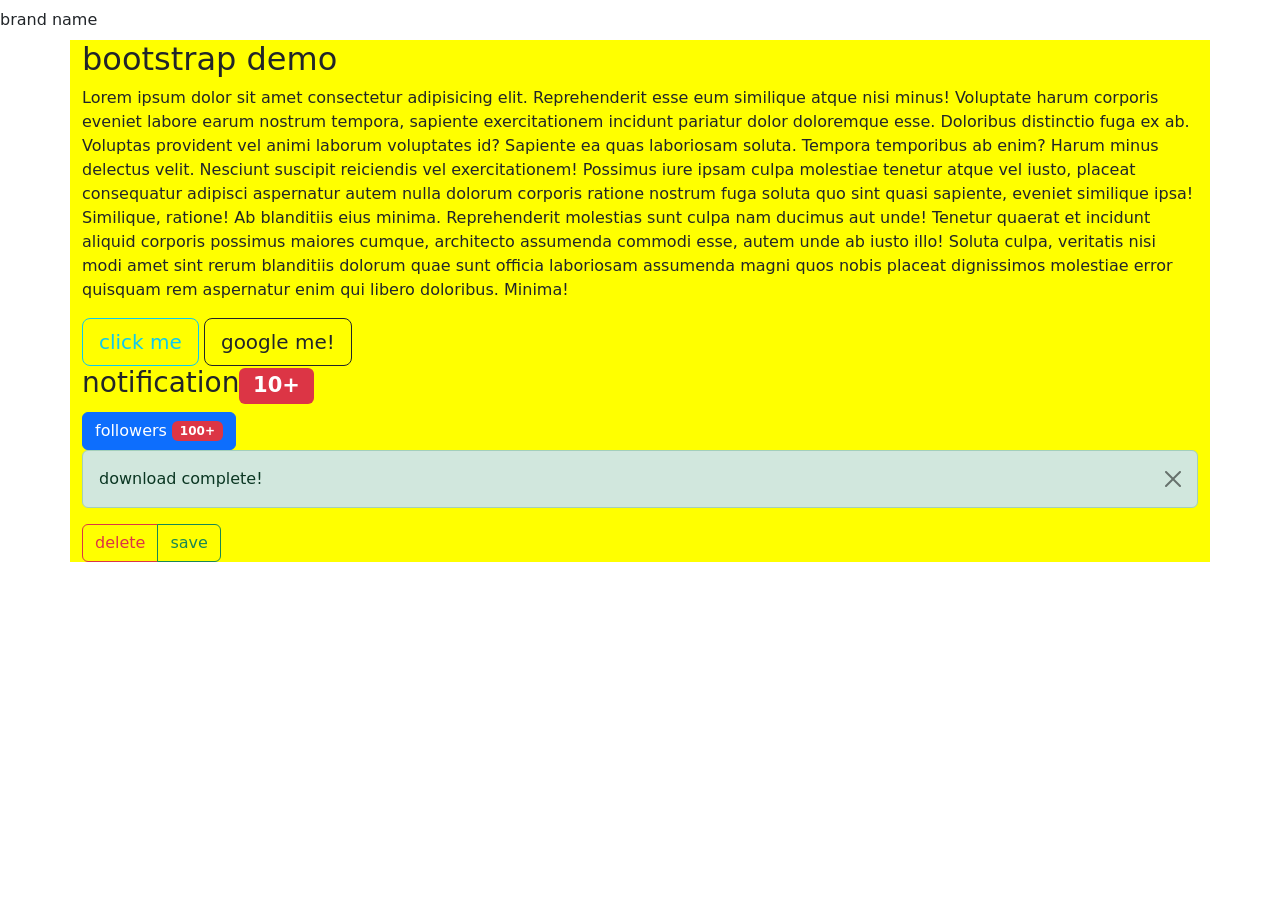
<file: index.html>
<!DOCTYPE html>
<html lang="en">
<head>
  <meta charset="UTF-8">
  <meta name="viewport" content="width=device-width, initial-scale=1.0">
  <title>bootstrap css</title>
  <link rel="stylesheet" href="https://cdn.jsdelivr.net/npm/bootstrap@5.3.0/dist/css/bootstrap.min.css"/>
  <link rel="stylesheet" href="style.css"/>
</head>
<body>
  <nav class="navbar">brand name</nav>
<div class="container">
  <h2>bootstrap demo</h2>
  <p>Lorem ipsum dolor sit amet consectetur adipisicing elit. Reprehenderit esse eum similique atque nisi minus! Voluptate harum corporis eveniet labore earum nostrum tempora, sapiente exercitationem incidunt pariatur dolor doloremque esse.
  Doloribus distinctio fuga ex ab. Voluptas provident vel animi laborum voluptates id? Sapiente ea quas laboriosam soluta. Tempora temporibus ab enim? Harum minus delectus velit. Nesciunt suscipit reiciendis vel exercitationem!
  Possimus iure ipsam culpa molestiae tenetur atque vel iusto, placeat consequatur adipisci aspernatur autem nulla dolorum corporis ratione nostrum fuga soluta quo sint quasi sapiente, eveniet similique ipsa! Similique, ratione!
  Ab blanditiis eius minima. Reprehenderit molestias sunt culpa nam ducimus aut unde! Tenetur quaerat et incidunt aliquid corporis possimus maiores cumque, architecto assumenda commodi esse, autem unde ab iusto illo!
  Soluta culpa, veritatis nisi modi amet sint rerum blanditiis dolorum quae sunt officia laboriosam assumenda magni quos nobis placeat dignissimos molestiae error quisquam rem aspernatur enim qui libero doloribus. Minima!
</p>
  <button class="btn btn-outline-info btn-lg">click me</button>
  <a href="https://www.google.com" class="btn btn-outline-dark btn-lg">google me!</a>
<br>
<h3>notification<span class="badge bg-danger">10+</span></h3>
<button class="btn btn-primary">
  followers
  <span class="badge bg-danger">100+</span>
</button>
<div class="alert alert-success alert-dismissible data-bs-dismiss="alert">
  download complete!
  <button class="btn-close"></button>
</div>
<div class="btn-group">
  <button class="btn btn-outline-danger">delete</button>
  <button class="btn btn-outline-success">save</button>
</div>
</div>
<br>
  <script src="https://cdn.jsdelivr.net/npm/bootstrap@5.3.0/dist/js/bootstrap.bundle.min.js"></script>
</body>
</html>
</file>
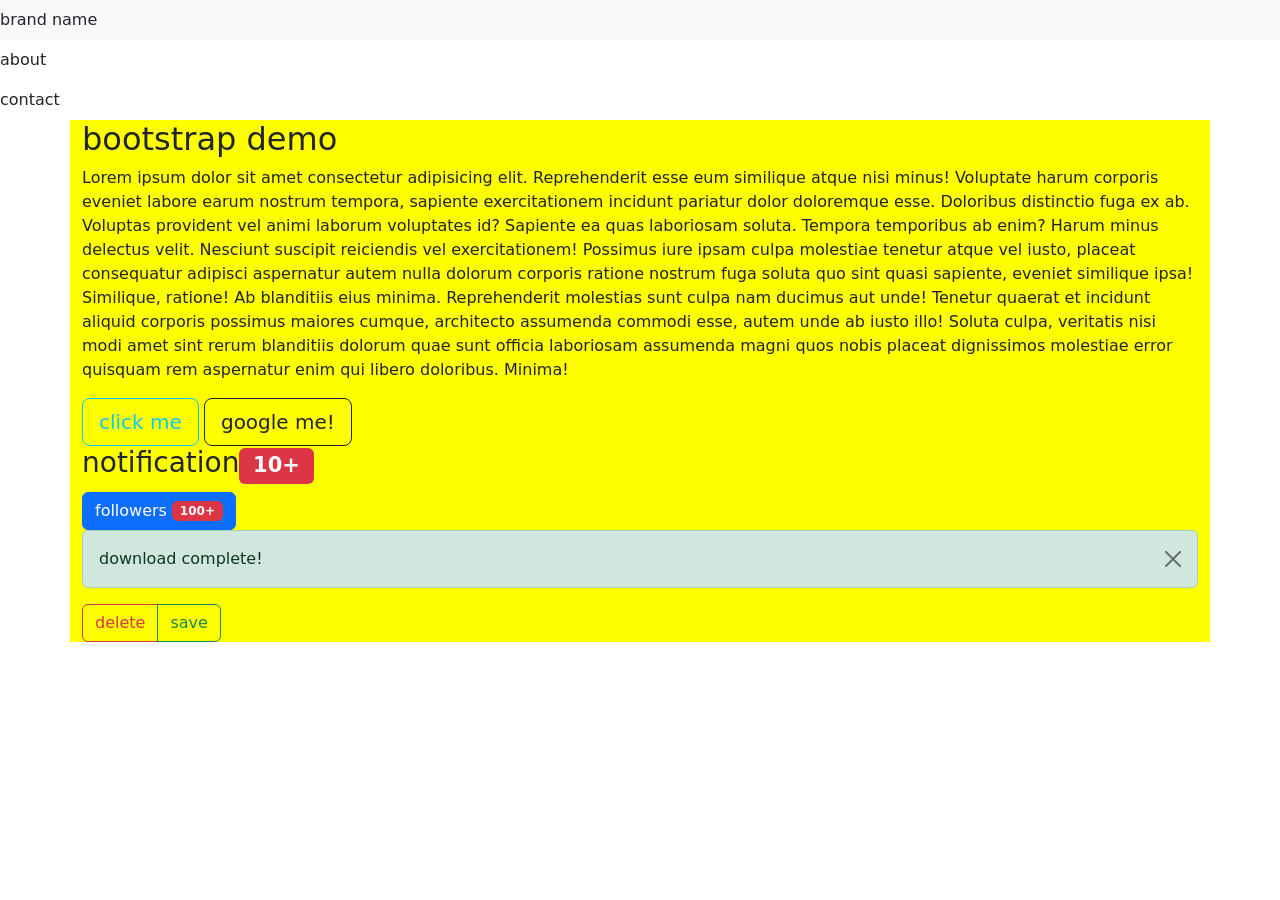
<file: bootstrap.html>
<!DOCTYPE html>
<html lang="en">
<head>
  <meta charset="UTF-8">
  <meta name="viewport" content="width=device-width, initial-scale=1.0">
  <title>bootstrap css</title>
  <link rel="stylesheet" href="https://cdn.jsdelivr.net/npm/bootstrap@5.3.0/dist/css/bootstrap.min.css"/>
  <link rel="stylesheet" href="style.css"/>
</head>
<body>
  <nav class="navbar bg-body-tertiary fixed-top navbar-expand-lg">brand name</nav>
  <div class="navbar-nav">
    <a class="nav-link"href="#">home</a>
    <a class="nav-link"href="#">about</a>
    <a class="nav-link"href="#">contact</a>
  </div>
<div class="container">
  <h2>bootstrap demo</h2>
  <p>Lorem ipsum dolor sit amet consectetur adipisicing elit. Reprehenderit esse eum similique atque nisi minus! Voluptate harum corporis eveniet labore earum nostrum tempora, sapiente exercitationem incidunt pariatur dolor doloremque esse.
  Doloribus distinctio fuga ex ab. Voluptas provident vel animi laborum voluptates id? Sapiente ea quas laboriosam soluta. Tempora temporibus ab enim? Harum minus delectus velit. Nesciunt suscipit reiciendis vel exercitationem!
  Possimus iure ipsam culpa molestiae tenetur atque vel iusto, placeat consequatur adipisci aspernatur autem nulla dolorum corporis ratione nostrum fuga soluta quo sint quasi sapiente, eveniet similique ipsa! Similique, ratione!
  Ab blanditiis eius minima. Reprehenderit molestias sunt culpa nam ducimus aut unde! Tenetur quaerat et incidunt aliquid corporis possimus maiores cumque, architecto assumenda commodi esse, autem unde ab iusto illo!
  Soluta culpa, veritatis nisi modi amet sint rerum blanditiis dolorum quae sunt officia laboriosam assumenda magni quos nobis placeat dignissimos molestiae error quisquam rem aspernatur enim qui libero doloribus. Minima!
</p>
  <button class="btn btn-outline-info btn-lg">click me</button>
  <a href="https://www.google.com" class="btn btn-outline-dark btn-lg">google me!</a>
<br>
<h3>notification<span class="badge bg-danger">10+</span></h3>
<button class="btn btn-primary">
  followers
  <span class="badge bg-danger">100+</span>
</button>
<div class="alert alert-success alert-dismissible data-bs-dismiss="alert">
  download complete!
  <button class="btn-close"></button>
</div>
<div class="btn-group">
  <button class="btn btn-outline-danger">delete</button>
  <button class="btn btn-outline-success">save</button>
</div>
</div>
<br>
  <script src="https://cdn.jsdelivr.net/npm/bootstrap@5.3.0/dist/js/bootstrap.bundle.min.js"></script>
</body>
</html>
</file>
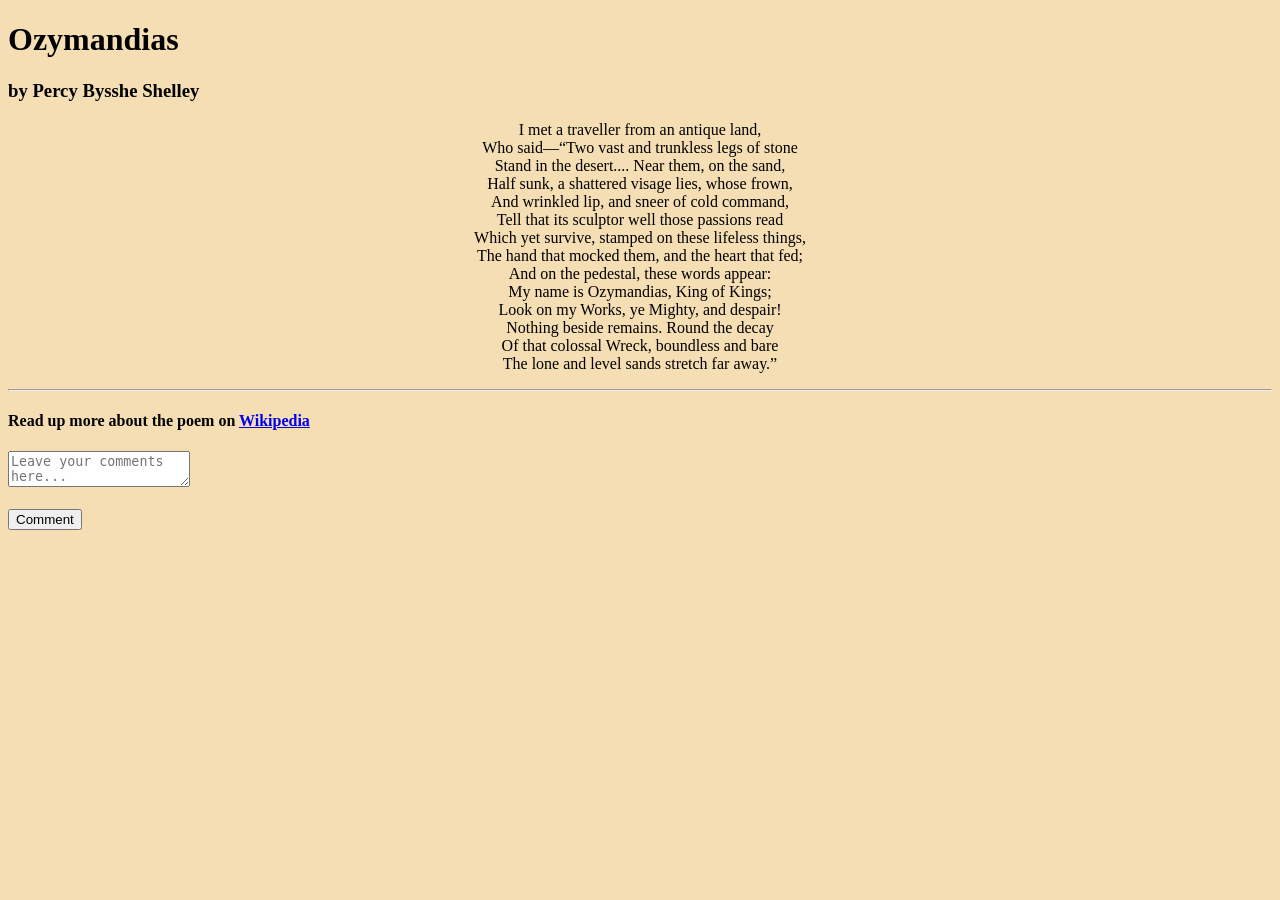
<file: class.html>
<!DOCTYPE html>
<html lang="en">
<head>
    <meta charset="UTF-8" />
    <meta http-equiv="X-UA-Compatible" content="IE=edge" />
    <meta name="viewport" content="width=device-width, initial-scale=1.0" />
    <link rel="stylesheet" href="style1.css" />
    <title>CCS Assignment - 1</title>
</head>
<body style="background-color: wheat;">
    <!-- Poem Name -->
    <h1>Ozymandias</h1>

    <!-- Poet's Name -->
    <h3>by Percy Bysshe Shelley</h3>

    <!-- Poem -->
    <p>
        I met a traveller from an antique land,<br/>
        Who said—“Two vast and trunkless legs of stone<br/>
        Stand in the desert.... Near them, on the sand,<br/>
        Half sunk, a shattered visage lies, whose frown,<br/>
        And wrinkled lip, and sneer of cold command,<br/>
        Tell that its sculptor well those passions read<br/>
        Which yet survive, stamped on these lifeless things,<br/>
        The hand that mocked them, and the heart that fed;<br/>
        And on the pedestal, these words appear:<br/>
        My name is Ozymandias, King of Kings;<br/>
        Look on my Works, ye Mighty, and despair!<br/>
        Nothing beside remains. Round the decay<br/>
        Of that colossal Wreck, boundless and bare<br/>
        The lone and level sands stretch far away.”
    </p>

    <hr/>

    <!-- Link for more info -->
    <h4>
        Read up more about the poem on 
        <a href="https://en.wikipedia.org/wiki/Ozymandias" target="_blank">Wikipedia</a>
    </h4>

    <!-- Comment Box -->
    <textarea placeholder="Leave your comments here..."></textarea>
    <br/><br/>
    <button>Comment</button>
</body>
</html>
</file>
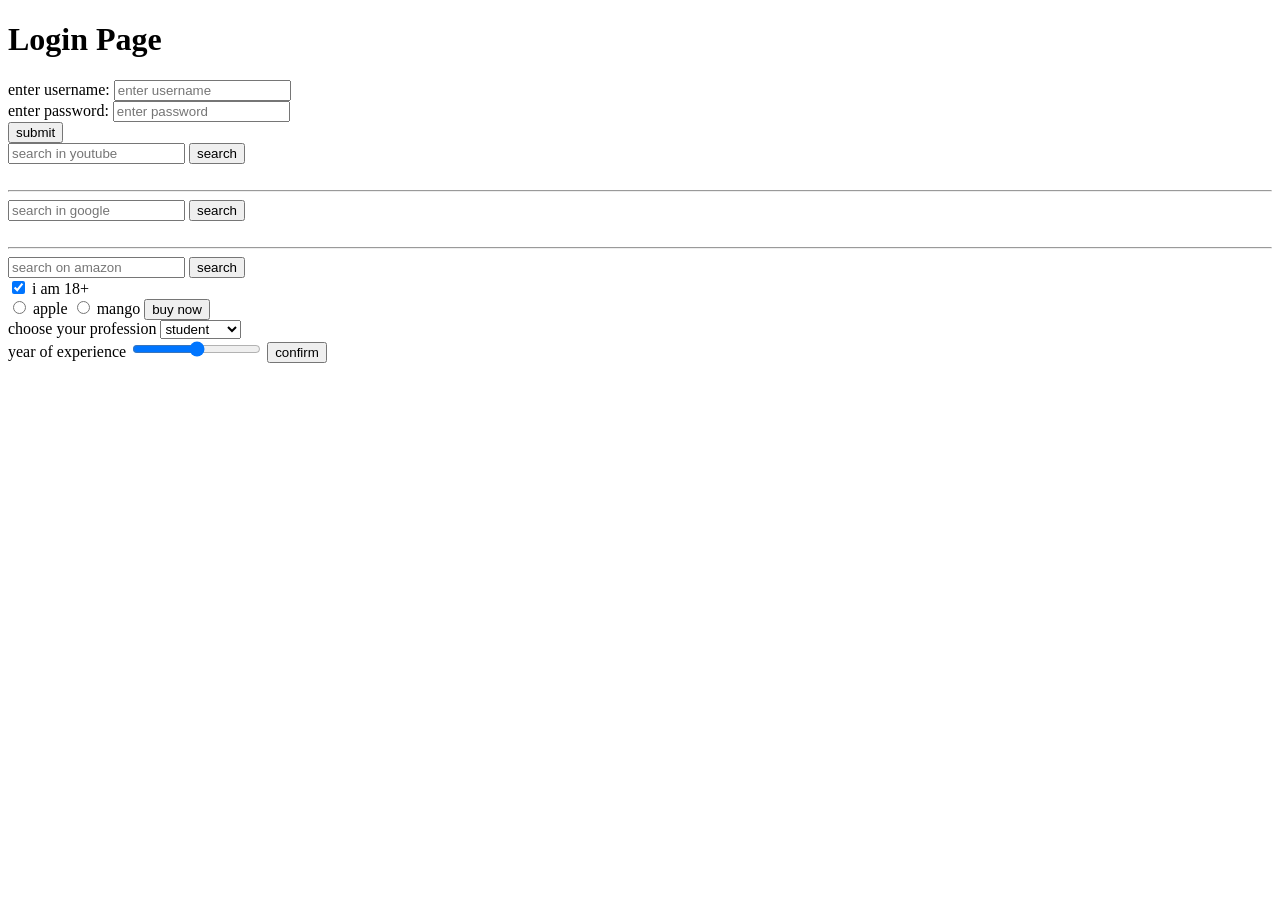
<file: forms.html>
<!DOCTYPE html>
<html lang="en">
<head>
    <meta charset="UTF-8">
    <meta name="viewport" content="width=device-width, initial-scale=1.0">
    <title>Document</title>
    <link rel="stylesheet" href="style.css">
</head>
<body>
    <h1>Login Page</h1>
    <div class="d1">
    <form "server">
        <label for="username">
            enter username:
         <input type = "text" id="username" placeholder="enter username">
         <br>
         </label>
         <label for="password">
            enter password:
         <input type = "password" id="password" placeholder="enter password">
         <br>
         </label>
         <button id="bu1"> submit</button>
         <br>
    </form>
    </div>
    <form action="https://www.youtube.com/results">
        <input type="text" placeholder="search in youtube" name="search_query">
        <button type="submit">search</button>
    </form>
    <br><hr>
    <form action="https://www.google.com/search">
        <input type="text" placeholder="search in google" name="q">
        <button type="submit">search</button>
    </form>
    <br><hr>
    <form action="https://www.amazon.in/s">
        <input type="text" placeholder="search on amazon" name="k">
        <button type="submit">search</button>
    </form>
    <form action="/server">
    <input type="checkbox" name="age" id="age" checked>
    <label for="age">i am 18+</label>
    <div>
    <input type="radio" name="fruit" id="apple" value="apple">
    <label for="apple">apple</label>
    <input type="radio" name="fruit" id="mango" value="mango">
    <label for="mango">mango</label>
    <button type="submit">buy now</button>
    </div>
    <div>
        choose your profession
        <select name="profession" id="profession">
            <option value="stu">student</option>
            <option value="dev">devoloper</option>
            <button type="submit">confirm</button>
        </select>
    </div>
    <div>
        year of experience
        <input type="range" id="exp" min="0" max="30" name="exp">
        <button type="submit">confirm</button>
    </div>
    </form>
</body>
</html>
</file>
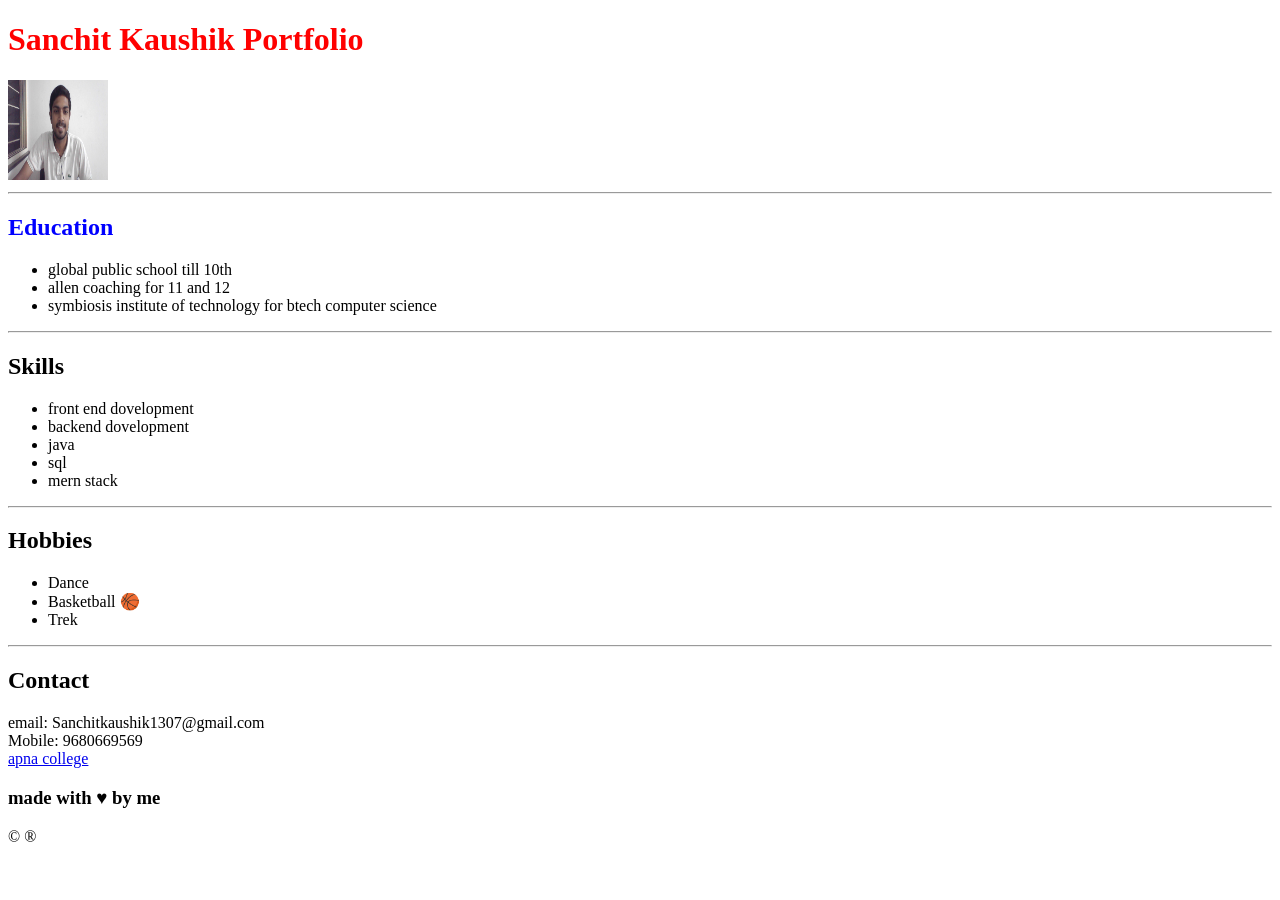
<file: portfolio page.html>
<!DOCTYPE html>
<html lang="en">
<head>
  <meta charset="UTF-8">
  <meta name="viewport" content="width=device-width, initial-scale=1.0">
  <title>portfolio page</title>
</head>
<body>
  <header>
  <h1 style= "color:red">Sanchit Kaushik Portfolio</h1>
  <img src="WIN_20250715_19_35_17_Pro.jpg" alt="Sanchit's photograph" height="100px" width="100px">
  </header>
  <hr>
  <h2 style="color: blue;">Education</h2>
  <ul>
    <li>global public school till 10th</li>
    <li>allen coaching for 11 and 12</li>
    <li>symbiosis institute of technology for btech computer science</li>
  </ul>
    <hr>

  <h2>Skills</h2>
  <ul>
    <li>front end dovelopment</li>
    <li>backend dovelopment</li>
    <li>java</li>
    <li>sql</li>
    <li>mern stack</li>
  </ul>
    <hr>

  <h2>Hobbies</h2>
  <ul>
    <li>Dance</li>
    <li>Basketball &#127936;</li>
    <li>Trek</li>
  </ul>
    <hr>
  <h2>Contact</h2>
  <p>email: Sanchitkaushik1307@gmail.com <br> Mobile: 9680669569<br> <a href="https://www.apnacollege.in/">apna college</a></p>
  <h3>made with &hearts; by me</h3>
  <footer><p>&copy; &reg;</p></footer>
</body>
</html>
</file>
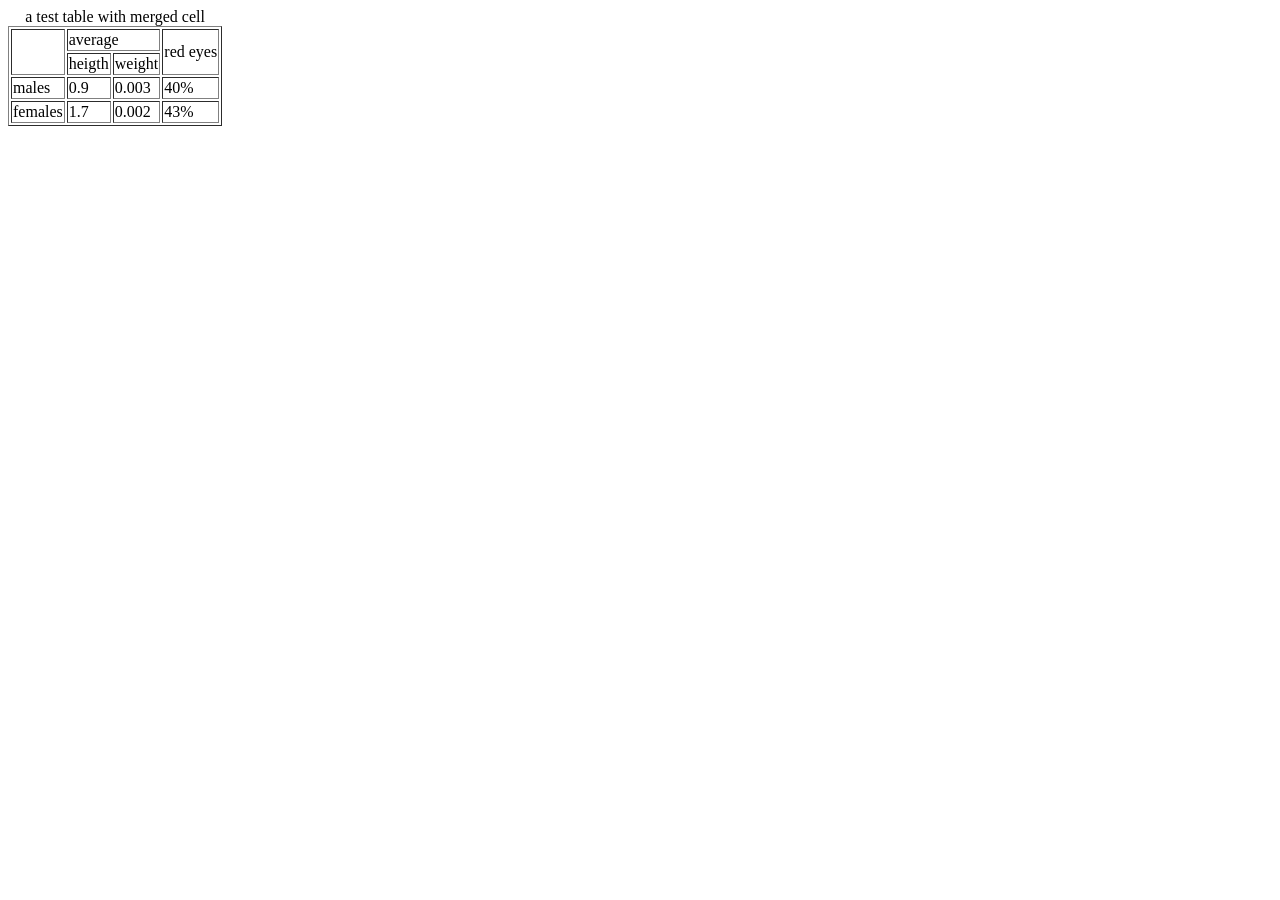
<file: Untitled-1.html>
<!DOCTYPE html>
<html lang="en">
<head>
    <meta charset="UTF-8">
    <meta name="viewport" content="width=device-width, initial-scale=1.0">
    <title>Document</title>
</head>
<body>
   <table border = "black">
    <caption>a test table with merged cell</caption>
    <tr>
        <td rowspan=2></td>
        <td colspan="2">average</td>
        <td rowspan="2">red eyes</td>
    </tr>
    <tr>
        <td>heigth</td>
        <td>weight</td>
    </tr>
    <tr>
        <td>males</td>
        <td>0.9</td>
        <td>0.003</td>
        <td>40%</td>
    </tr>
    <tr>
        <td>females</td>
        <td>1.7</td>
        <td>0.002</td>
        <td>43%</td>
    </tr>
   </table>
</body>
</html>
</file>
<file: style.css>
.container{
    background-color: yellow;
}
</file>
<file: style1.css>
p{
    text-align:center;
    
}
</file>
